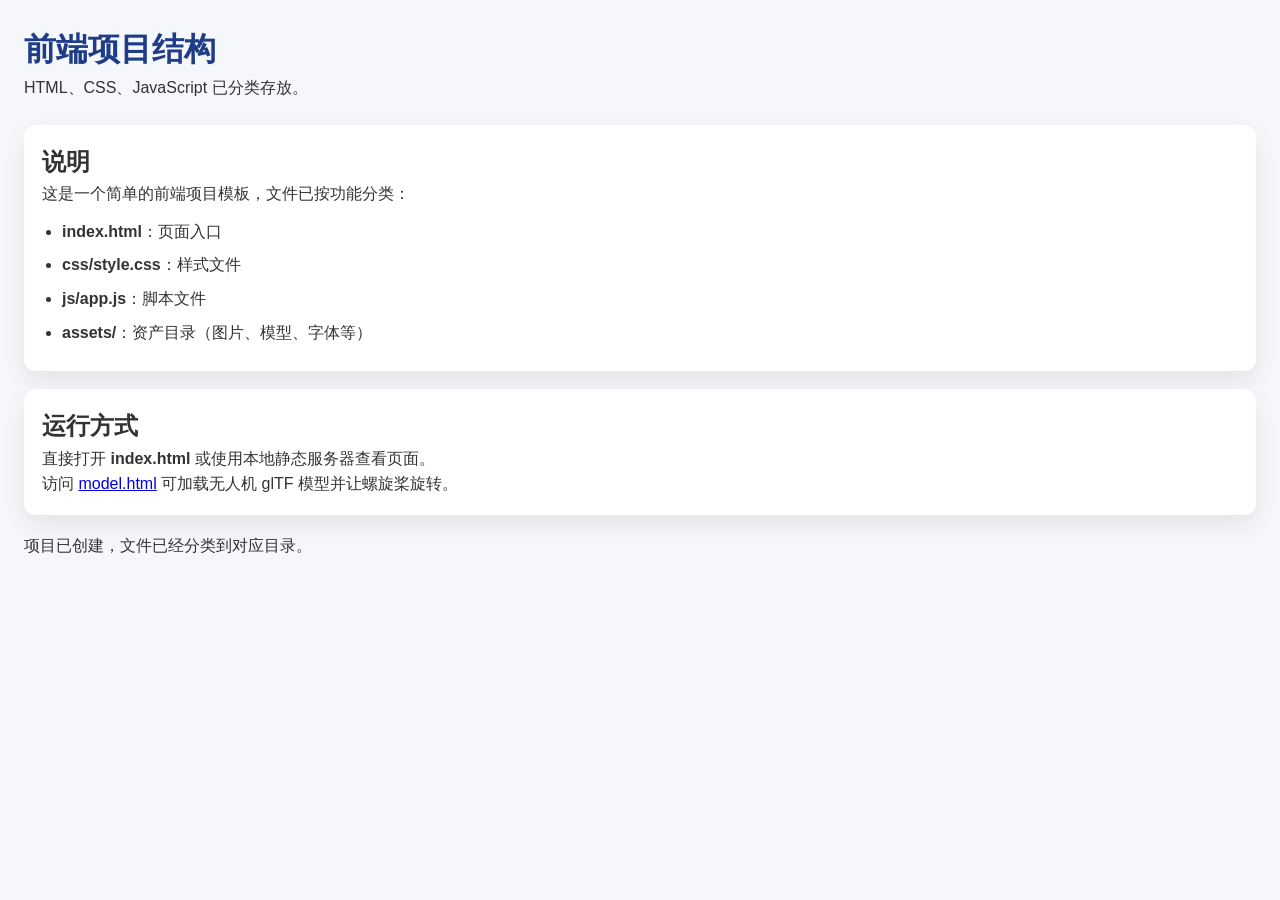
<file: index.html>
<!DOCTYPE html>
<html lang="zh-CN">
<head>
  <meta charset="UTF-8" />
  <meta name="viewport" content="width=device-width, initial-scale=1.0" />
  <title>前端分类项目</title>
  <link rel="stylesheet" href="css/style.css" />
</head>
<body>
  <header>
    <h1>前端项目结构</h1>
    <p>HTML、CSS、JavaScript 已分类存放。</p>
  </header>

  <main>
    <section class="card">
      <h2>说明</h2>
      <p>这是一个简单的前端项目模板，文件已按功能分类：</p>
      <ul>
        <li><strong>index.html</strong>：页面入口</li>
        <li><strong>css/style.css</strong>：样式文件</li>
        <li><strong>js/app.js</strong>：脚本文件</li>
        <li><strong>assets/</strong>：资产目录（图片、模型、字体等）</li>
      </ul>
    </section>

    <section class="card">
      <h2>运行方式</h2>
      <p>直接打开 <strong>index.html</strong> 或使用本地静态服务器查看页面。</p>
      <p>访问 <a href="model.html">model.html</a> 可加载无人机 glTF 模型并让螺旋桨旋转。</p>
    </section>
  </main>

  <script src="js/app.js"></script>
</body>
</html>
</file>
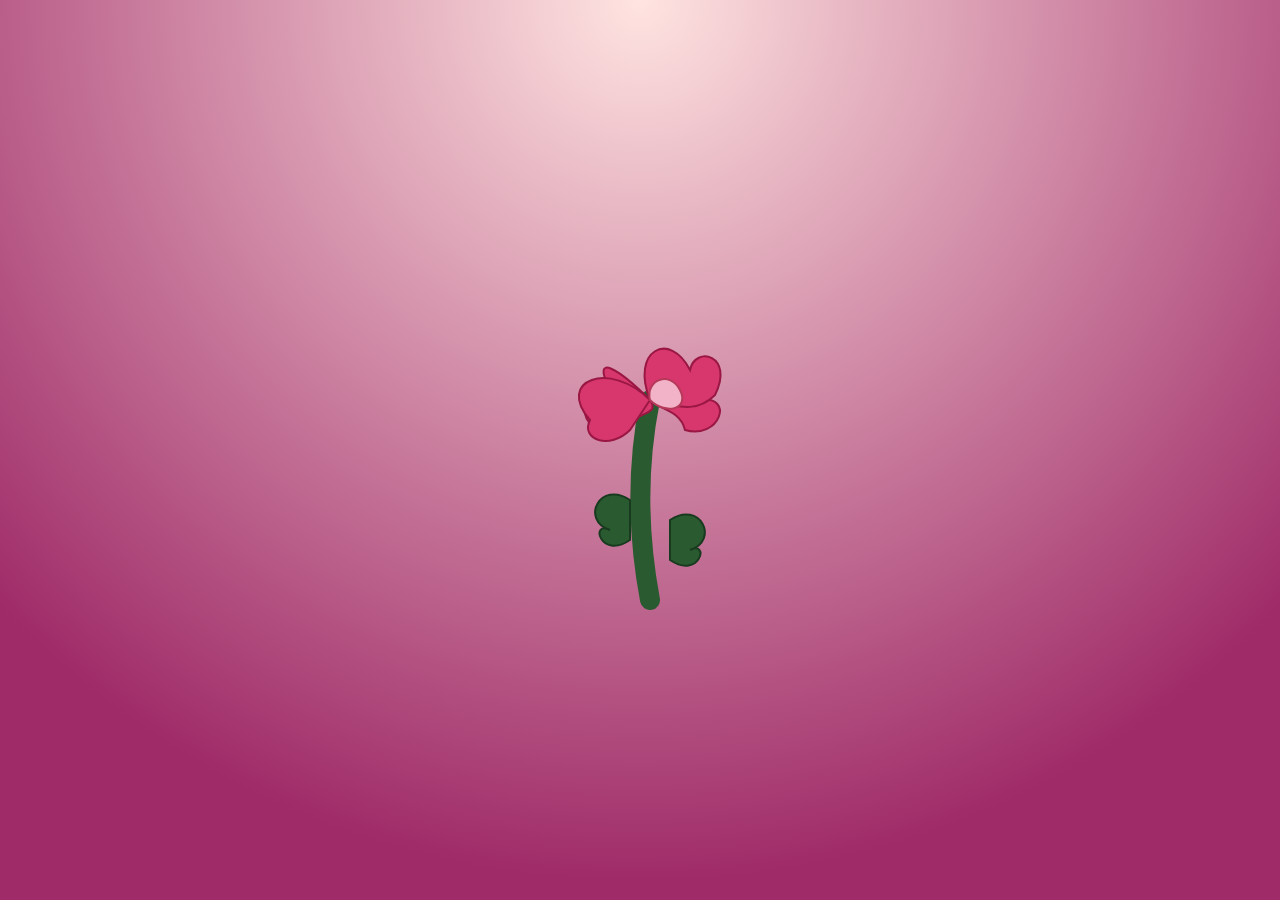
<file: rose.html>
<!DOCTYPE html>
<html lang="zh-CN">
<head>
  <meta charset="UTF-8" />
  <title>玫瑰</title>
  <style>
    body {
      margin: 0;
      min-height: 100vh;
      display: flex;
      justify-content: center;
      align-items: center;
      background: radial-gradient(circle at top, #ffe4e1, #9f2b68 80%);
    }

    .rose {
      width: 320px;
      height: 380px;
    }

    .stem {
      stroke: #2a5a2f;
      stroke-width: 20;
      stroke-linecap: round;
      stroke-dasharray: 250;
      stroke-dashoffset: 250;
      animation: grow-stem 1.2s ease-out forwards;
    }

    .leaf {
      fill: #2a5a2f;
      stroke: #183a1f;
      stroke-width: 2;
    }

    .bloom {
      opacity: 0;
      transform-box: fill-box;
      transform-origin: 170px 220px;
      animation: bloom 1.6s ease-out 0.6s forwards;
    }

    .petal,
    .center {
      transform-box: fill-box;
      transform-origin: 170px 220px;
      opacity: 0;
      transform: translateY(80px) scale(0.2);
      animation: petal-bloom 0.8s ease-out forwards;
    }

    .bloom .petal:nth-of-type(1) {
      animation-delay: 1.0s;
    }
    .bloom .petal:nth-of-type(2) {
      animation-delay: 1.15s;
    }
    .bloom .petal:nth-of-type(3) {
      animation-delay: 1.3s;
    }
    .bloom .petal:nth-of-type(4) {
      animation-delay: 1.45s;
    }
    .bloom .center {
      animation-delay: 1.6s;
    }

    @keyframes grow-stem {
      to {
        stroke-dashoffset: 0;
      }
    }

    @keyframes bloom {
      0% {
        opacity: 0;
        transform: translateY(140px) scale(0.2);
      }
      40% {
        opacity: 0.4;
        transform: translateY(70px) scale(0.45);
      }
      100% {
        opacity: 1;
        transform: translateY(0) scale(1);
      }
    }

    @keyframes petal-bloom {
      0% {
        opacity: 0;
        transform: translateY(80px) scale(0.2);
      }
      60% {
        opacity: 0.75;
        transform: translateY(30px) scale(0.55);
      }
      100% {
        opacity: 1;
        transform: translateY(0) scale(1);
      }
    }

    .petal {
      fill: #d7376c;
      stroke: #9a1744;
      stroke-width: 2;
    }

    .center {
      fill: #f2b2c8;
      stroke: #b6395a;
      stroke-width: 2;
    }
  </style>
</head>
<body>
  <svg class="rose" viewBox="0 0 320 380" xmlns="http://www.w3.org/2000/svg">
    <path class="stem" d="M170 140 C160 190 155 260 170 340" />
    <path class="leaf" d="M150 240 C120 220 100 260 130 270 C110 260 120 300 150 280 Z" />
    <path class="leaf" d="M190 260 C220 240 240 280 210 290 C230 280 220 320 190 300 Z" />
    <g class="bloom">
      <path class="petal" d="M170 140 C140 110 110 90 130 130 C90 130 100 180 140 170 C160 150 180 155 170 140 Z" />
      <path class="petal" d="M170 140 C190 110 230 95 220 140 C255 135 240 180 205 170 C200 150 180 150 170 140 Z" />
      <path class="petal" d="M170 140 C150 90 190 70 210 110 C215 85 255 95 235 135 C220 150 205 150 170 140 Z" />
      <path class="petal" d="M170 140 C130 100 75 120 110 160 C100 180 130 190 150 170 C160 155 170 140 170 140 Z" />
      <path class="center" d="M170 140 C165 120 190 110 200 130 C210 150 185 155 170 140 Z" />
    </g>
  </svg>
</body>
</html>
</file>
<file: css/style.css>
* {
  margin: 0;
  padding: 0;
  box-sizing: border-box;
}

body {
  font-family: Arial, "Noto Sans SC", sans-serif;
  line-height: 1.6;
  background: #f5f7fb;
  color: #333;
  padding: 24px;
}

header {
  margin-bottom: 24px;
}

h1 {
  color: #1f3c88;
}

.card {
  background: #fff;
  border-radius: 12px;
  padding: 18px;
  box-shadow: 0 10px 24px rgba(0, 0, 0, 0.08);
  margin-bottom: 18px;
}

ul {
  margin-top: 12px;
  padding-left: 20px;
}

li {
  margin-bottom: 8px;
}
</file>
